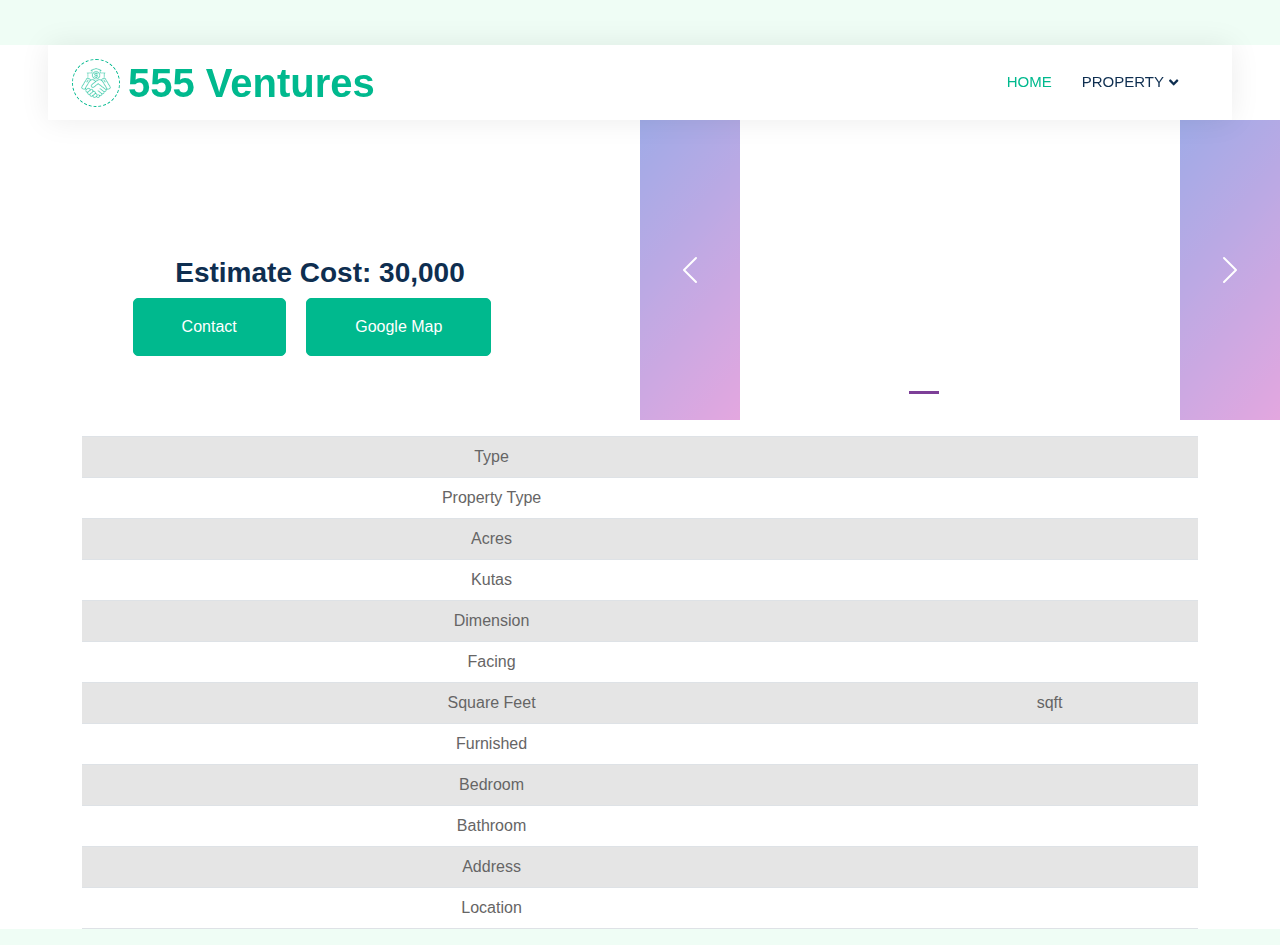
<file: shareproperty.html>
<!DOCTYPE html>
<html lang="en">

<head>
    <meta charset="utf-8">
    <title>555 Ventures</title>
    <meta content="width=device-width, initial-scale=1.0" name="viewport">
    <meta content="" name="keywords">
    <meta content="" name="description">

    <style>
        @media (max-width: 576px) {
    .property-types .col-sm-6 {
        display: flex;
        max-width: 150px;
    }

}
    </style>
      <link rel="stylesheet" href="https://cdn.jsdelivr.net/npm/bootstrap@4.4.1/dist/css/bootstrap.min.css" integrity="sha384-Vkoo8x4CGsO3+Hhxv8T/Q5PaXtkKtu6ug5TOeNV6gBiFeWPGFN9MuhOf23Q9Ifjh" crossorigin="anonymous">
      <link rel="stylesheet" href="https://cdnjs.cloudflare.com/ajax/libs/font-awesome/5.15.3/css/all.min.css">
      <script src="https://ajax.googleapis.com/ajax/libs/jquery/3.6.4/jquery.min.js"></script>
      <script src="https://cdn.jsdelivr.net/npm/bootstrap@4.4.1/dist/js/bootstrap.min.js" integrity="sha384-wfSDF2E50Y2D1uUdj0O3uMBJnjuUD4Ih7YwaYd1iqfktj0Uod8GCExl3Og8ifwB6" crossorigin="anonymous"></script>
    
    <!-- Favicon -->
    <link href="assets/img/favicon.ico" rel="icon">

    
    <!-- Icon Font Stylesheet -->
    <link href="https://cdnjs.cloudflare.com/ajax/libs/font-awesome/5.10.0/css/all.min.css" rel="stylesheet">
    <link href="https://cdn.jsdelivr.net/npm/bootstrap-icons@1.4.1/font/bootstrap-icons.css" rel="stylesheet">

    <!-- Libraries Stylesheet -->
    <link href="assets/lib/animate/animate.min.css" rel="stylesheet">
    <link href="assets/lib/owlcarousel/assets/owl.carousel.min.css" rel="stylesheet">

    <!-- Customized Bootstrap Stylesheet -->
    <link href="assets/css/bootstrap.min.css" rel="stylesheet">

    <!-- Template Stylesheet -->
    <link href="assets/css/style.css" rel="stylesheet">
  
</head>

<body>
    <div class="container-xxl bg-white p-0">
        <!-- Spinner Start -->
        <div id="spinner" class="show bg-white position-fixed translate-middle w-100 vh-100 top-50 start-50 d-flex align-items-center justify-content-center">
            <div class="spinner-border text-primary" style="width: 3rem; height: 3rem;" role="status">
                <span class="sr-only">Loading...</span>
            </div>
        </div>
        <!-- Spinner End -->

        

 <!-- Navbar Start -->
        <div class="container-fluid nav-bar bg-transparent">
            <nav class="navbar navbar-expand-lg bg-white navbar-light py-0 px-4">
                <a href="#" class="navbar-brand d-flex align-items-center text-center">
                    <div class="icon p-2 me-2">
                        <img class="img-fluid" src="assets/img/icon-deal.png" alt="Icon" style="width: 30px; height: 30px;">
                    </div>
                    <h1 class="m-0 text-primary" style="color:#4158d0">555 Ventures</h1>
                </a>
                <button type="button" class="navbar-toggler" data-bs-toggle="collapse" data-bs-target="#navbarCollapse">
                    <span class="navbar-toggler-icon"></span>
                </button>
                <div class="collapse navbar-collapse" id="navbarCollapse">
                    <div class="navbar-nav ms-auto">
                        <a href="index.html" class="nav-item nav-link active">Home</a>
                        <!-- <a href="#" class="nav-item nav-link">About</a> -->
                        <div class="nav-item dropdown">
                            <a href="#" class="nav-link dropdown-toggle" data-bs-toggle="dropdown">Property</a>
                            <div class="dropdown-menu rounded-0 m-0">
                                <a href="#" class="dropdown-item">Residential</a>
                                <a href="#" class="dropdown-item">Commerical</a>
                                <a href="#" class="dropdown-item">Plot</a>
                            </div>
                        </div>
                        <!-- <a href="index.html#contactus" class="nav-item nav-link">Contact</a> -->
                    </div>
                </div>
            </nav>
        </div>
        <!-- Navbar End -->
<div id="sharedelement">
            <div class="row g-0 align-items-center flex-column-reverse flex-md-row">
                <div class="col-md-6 p-5 mt-lg-5" style="text-align: center;">
                    <h1 class="display-5 animated fadeIn mb-4" id="propertyName"></h1>
                    <!-- <p class="animated fadeIn mb-4 pb-2">Vero elitr justo clita lorem. Ipsum dolor at sed stet
                        sit diam no. Kasd rebum ipsum et diam justo clita et kasd rebum sea elitr.</p> -->
                        <h3>Estimate Cost: <span id="estimateCost">30,000</span></h3>
                    <a href="#" class="btn btn-primary py-3 px-5 me-3 animated fadeIn" data-bs-toggle="modal" data-bs-target="#contatusmodal">Contact</a>
                    <a id="googlemap" class="btn btn-primary py-3 px-5 me-3 animated fadeIn">Google Map</a>
                </div>
                <div class="col-md-6 animated fadeIn">
                <div id="demo" class="carousel slide" data-ride="carousel">

                    <!-- Indicators -->
                    <ul class="carousel-indicators">
                      <li data-target="#demo" data-slide-to="0" class="active"></li>
                      <li data-target="#demo" data-slide-to="1"></li>
                      <li data-target="#demo" data-slide-to="2"></li>
                    </ul>
                  
                    <!-- The slideshow -->
                    <div class="carousel-inner">
                      <div id="c-img1" class="carousel-item active">
                        <img id="img1">
                      </div>
                      <div id="c-img2" class="carousel-item">
                        <img id="img2">
                      </div>
                      <div id="c-img3" class="carousel-item">    
                        <img id="img3" > 
                      </div>
                    </div>
                  
                    <!-- Left and right controls -->
                    <a class="carousel-control-prev"  href="#demo" data-slide="prev">
                      <span class="carousel-control-prev-icon"></span>
                    </a>
                    <a class="carousel-control-next" href="#demo" data-slide="next">
                      <span class="carousel-control-next-icon"></span>
                    </a>
                  </div>
                </div>
                <!-- <div class="col-md-6 animated fadeIn">
                    <div class="owl-carousel header-carousel">
                        <div class="owl-carousel-item">
                            <img id="img1" class="img-fluid"  alt="">
                        </div>
                        <div class="owl-carousel-item">
                            <img id="img2" class="img-fluid"  alt="">
                        </div>
                    </div>
                </div> -->
            </div>
        <div class="container">
        <p id="description"></p>

          <div class="table-container" style="text-align: center;">
          <table class="table table-striped">   
              <tr id="tr-pType">
                <td>Type</td>
                <td id="pType"></td>      
              </tr>
              <tr id="tr-propertyType">
                <td>Property Type</td>
                <td id="propertyType"></td>  
              </tr>
              <tr id="tr-acres">
                <td>Acres</td>
                <td id="acres"></td>
              </tr>
              <tr id="tr-kutas">
                <td>Kutas</td>
                <td id="kutas"></td>
              </tr>
              <tr id="tr-dimension">
                <td>Dimension</td>
                <td id="dimension"></td>
              </tr>
              <tr id="tr-facing">
                <td>Facing</td>
                <td id="facing"></td>
              </tr>
              <tr id="tr-sqft">
                <td>Square Feet</td>
                <td><span id="sqft"></span> sqft</td>      
              </tr>
              <tr id="tr-furnished">
                <td>Furnished</td>
                <td id="furnished"></td>     
              </tr>
              <tr id="tr-bedroom">
                <td>Bedroom</td>
                <td id="bedroom"></td>     
              </tr>
              <tr id="tr-bathroom">
                <td>Bathroom</td>
                <td id="bathroom"></td>     
              </tr>
              <tr id="tr-address">
                <td>Address</td>
                <td id="address"></td>     
              </tr>
              <tr id="tr-location">
                <td>Location</td>
                <td id="location"></td>     
              </tr>
          </table>
        </div>
    </div>
</div>

    <div id="warning-shared" class="alert alert-warning" role="alert" style="display:none">
        Sorry!! Post no longer avaliable, or please <a href="" data-bs-toggle="modal" data-bs-target="#exampleModal">Contact Us</a>
      </div>
        <!-- Back to Top -->
        <!-- <a href="#" class="btn btn-lg btn-primary btn-lg-square back-to-top"><i class="bi bi-arrow-up"></i></a> -->
    </div>

    <!-- Modal1 -->
    <div class="modal fade" id="exampleModal" tabindex="-1" aria-labelledby="exampleModalLabel" aria-hidden="true">
        <div class="modal-dialog modal-dialog-centered">
            <div class="modal-content">
                <div class="modal-header">
                    <h5 class="modal-title" id="exampleModalLabel">Contact US</h5>
                    <button type="button" class="btn-close" data-bs-dismiss="modal" aria-label="Close"></button>
                </div>
                <div class="modal-body">
                    <div style="text-align: center;">
                        <a href="tel:+919155596555" class="btn btn-primary"><i class="fa fa-phone-alt me-2"></i> Call</a>
                        <a onclick="whtsaperror()" class="btn btn-primary"><i class="fab fa-whatsapp"></i> Whatsapp</a>
                    </div>
                </div>
                <div class="modal-footer">
                </div>
            </div>
        </div>
    </div>

    <!-- Modal2 -->
    <div class="modal fade" id="contatusmodal" tabindex="-1" aria-labelledby="exampleModalLabel" aria-hidden="true">
        <div class="modal-dialog modal-dialog-centered">
            <div class="modal-content">
                <div class="modal-header">
                    <h5 class="modal-title" id="exampleModalLabel">Contact US</h5>
                    <button type="button" class="btn-close" data-bs-dismiss="modal" aria-label="Close"></button>
                </div>
                <div class="modal-body">
                    <div style="text-align: center;">
                        <a href="tel:+919155596555" class="btn btn-primary"><i class="fa fa-phone-alt me-2"></i> Call</a>
                        <a onclick="whatsappmessage()" class="btn btn-primary"><i class="fab fa-whatsapp"></i> Whatsapp</a>
                        <a id="shareBtn" class="btn btn-primary"><i class="fa fa-share me-2"></i>Share</a>
                    </div>
                </div>
                <div class="modal-footer">
                </div>
            </div>
        </div>
    </div>

     <!-- JavaScript Libraries -->
     <script src="https://code.jquery.com/jquery-3.4.1.min.js"></script>
     <script src="https://cdn.jsdelivr.net/npm/bootstrap@5.0.0/dist/js/bootstrap.bundle.min.js"></script>
     <script src="assets/lib/wow/wow.min.js"></script>
     <script src="assets/lib/easing/easing.min.js"></script>
     <script src="assets/lib/waypoints/waypoints.min.js"></script>
     <script src="assets/lib/owlcarousel/owl.carousel.min.js"></script>
 
     <!-- Template Javascript -->
     <script src="assets/js/main.js"></script>
     <script src="assets/js/sharepropertyservice.js"></script>

</body>
</html>
</file>
<file: assets/css/style.css>
/********** Template CSS **********/
:root {
    --primary: #00B98E;
    --secondary: #FF6922;
    --light: #EFFDF5;
    --dark: #0E2E50;
}

.back-to-top {
    position: fixed;
    display: none;
    right: 45px;
    bottom: 45px;
    z-index: 99;
}


/*** Spinner ***/
#spinner {
    opacity: 0;
    visibility: hidden;
    transition: opacity .5s ease-out, visibility 0s linear .5s;
    z-index: 99999;
}

#spinner.show {
    transition: opacity .5s ease-out, visibility 0s linear 0s;
    visibility: visible;
    opacity: 1;
}


/*** Button ***/
.btn {
    transition: .5s;
}

.btn.btn-primary,
.btn.btn-secondary {
    color: #FFFFFF;
}

.btn-square {
    width: 38px;
    height: 38px;
}

.btn-sm-square {
    width: 32px;
    height: 32px;
}

.btn-lg-square {
    width: 48px;
    height: 48px;
}

.btn-square,
.btn-sm-square,
.btn-lg-square {
    padding: 0;
    display: flex;
    align-items: center;
    justify-content: center;
    font-weight: normal;
    border-radius: 50px;
}


/*** Navbar ***/
.nav-bar {
    position: relative;
    margin-top: 45px;
    padding: 0 3rem;
    transition: .5s;
    z-index: 9999;
}

.nav-bar.sticky-top {
    position: sticky;
    padding: 0;
    z-index: 9999;
}

.navbar {
    box-shadow: 0 0 30px rgba(0, 0, 0, .08);
}

.navbar .dropdown-toggle::after {
    border: none;
    content: "\f107";
    font-family: "Font Awesome 5 Free";
    font-weight: 900;
    vertical-align: middle;
    margin-left: 5px;
    transition: .5s;
}

.navbar .dropdown-toggle[aria-expanded=true]::after {
    transform: rotate(-180deg);
}

.navbar-light .navbar-nav .nav-link {
    margin-right: 30px;
    padding: 25px 0;
    color: #FFFFFF;
    font-size: 15px;
    text-transform: uppercase;
    outline: none;
}

.navbar-light .navbar-nav .nav-link:hover,
.navbar-light .navbar-nav .nav-link.active {
    color: var(--primary);
}

@media (max-width: 991.98px) {
    .nav-bar {
        margin: 0;
        padding: 0;
    }

    .navbar-light .navbar-nav .nav-link  {
        margin-right: 0;
        padding: 10px 0;
    }

    .navbar-light .navbar-nav {
        border-top: 1px solid #EEEEEE;
    }
}

.navbar-light .navbar-brand {
    height: 75px;
}

.navbar-light .navbar-nav .nav-link {
    color: var(--dark);
    font-weight: 500;
}

@media (min-width: 992px) {
    .navbar .nav-item .dropdown-menu {
        display: block;
        top: 100%;
        margin-top: 0;
        transform: rotateX(-75deg);
        transform-origin: 0% 0%;
        opacity: 0;
        visibility: hidden;
        transition: .5s;

    }

    .navbar .nav-item:hover .dropdown-menu {
        transform: rotateX(0deg);
        visibility: visible;
        transition: .5s;
        opacity: 1;
    }
}


/*** Header ***/
@media (min-width: 992px) {
    .header {
        margin-top: -120px;
    }
}

.header-carousel .owl-nav {
    position: absolute;
    top: 50%;
    left: -25px;
    transform: translateY(-50%);
    display: flex;
    flex-direction: column;
}

.header-carousel .owl-nav .owl-prev,
.header-carousel .owl-nav .owl-next {
    margin: 7px 0;
    width: 50px;
    height: 50px;
    display: flex;
    align-items: center;
    justify-content: center;
    color: #FFFFFF;
    background: var(--primary);
    border-radius: 40px;
    font-size: 20px;
    transition: .5s;
}

.header-carousel .owl-nav .owl-prev:hover,
.header-carousel .owl-nav .owl-next:hover {
    background: var(--dark);
}

@media (max-width: 768px) {
    .header-carousel .owl-nav {
        left: 25px;
    }
}

.breadcrumb-item + .breadcrumb-item::before {
    color: #DDDDDD;
}


/*** Icon ***/
.icon {
    padding: 15px;
    display: inline-flex;
    align-items: center;
    justify-content: center;
    background: #FFFFFF !important;
    border-radius: 50px;
    border: 1px dashed var(--primary) !important;
}


/*** About ***/
.about-img img {
    position: relative;
    z-index: 2;
}

.about-img::before {
    position: absolute;
    content: "";
    top: 0;
    left: -50%;
    width: 100%;
    height: 100%;
    background: var(--primary);
    transform: skew(20deg);
    z-index: 1;
}


/*** Category ***/
.cat-item div {
    background: #FFFFFF;
    border: 1px dashed rgba(0, 185, 142, .3);
    transition: .5s;
}

.cat-item:hover div {
    background: var(--primary);
    border-color: transparent;
}

.cat-item div * {
    transition: .5s;
}

.cat-item:hover div * {
    color: #FFFFFF !important;
}


/*** Property List ***/
.nav-pills .nav-item .btn {
    color: var(--dark);
}

.nav-pills .nav-item .btn:hover,
.nav-pills .nav-item .btn.active {
    color: #FFFFFF;
}

.property-item {
    box-shadow: 0 0 30px rgba(0, 0, 0, .08);
}

.property-item img {
    transition: .5s;
}

.property-item:hover img {
    transform: scale(1.1);
}

.property-item .border-top {
    border-top: 1px dashed rgba(0, 185, 142, .3) !important;
}

.property-item .border-end {
    border-right: 1px dashed rgba(0, 185, 142, .3) !important;
}


/*** Team ***/
.team-item {
    box-shadow: 0 0 30px rgba(0, 0, 0, .08);
    transition: .5s;
}

.team-item .btn {
    color: var(--primary);
    background: #FFFFFF;
    box-shadow: 0 0 30px rgba(0, 0, 0, .15);
}

.team-item .btn:hover {
    color: #FFFFFF;
    background: var(--primary);
}

.team-item:hover {
    border-color: var(--secondary) !important;
}

.team-item:hover .bg-primary {
    background: var(--secondary) !important;
}

.team-item:hover .bg-primary i {
    color: var(--secondary) !important;
}


/*** Testimonial ***/
.testimonial-carousel {
    padding-left: 1.5rem;
    padding-right: 1.5rem;
}

@media (min-width: 576px) {
    .testimonial-carousel {
        padding-left: 4rem;
        padding-right: 4rem;
    }
}

.testimonial-carousel .testimonial-item .border {
    border: 1px dashed rgba(0, 185, 142, .3) !important;
}

.testimonial-carousel .owl-nav {
    position: absolute;
    width: 100%;
    height: 40px;
    top: calc(50% - 20px);
    left: 0;
    display: flex;
    justify-content: space-between;
    z-index: 1;
}

.testimonial-carousel .owl-nav .owl-prev,
.testimonial-carousel .owl-nav .owl-next {
    position: relative;
    width: 40px;
    height: 40px;
    display: flex;
    align-items: center;
    justify-content: center;
    color: #FFFFFF;
    background: var(--primary);
    border-radius: 40px;
    font-size: 20px;
    transition: .5s;
}

.testimonial-carousel .owl-nav .owl-prev:hover,
.testimonial-carousel .owl-nav .owl-next:hover {
    background: var(--dark);
}


/*** Footer ***/
.footer .btn.btn-social {
    margin-right: 5px;
    width: 35px;
    height: 35px;
    display: flex;
    align-items: center;
    justify-content: center;
    color: var(--light);
    border: 1px solid rgba(255,255,255,0.5);
    border-radius: 35px;
    transition: .3s;
}

.footer .btn.btn-social:hover {
    color: var(--primary);
    border-color: var(--light);
}

.footer .btn.btn-link {
    display: block;
    margin-bottom: 5px;
    padding: 0;
    text-align: left;
    font-size: 15px;
    font-weight: normal;
    text-transform: capitalize;
    transition: .3s;
}

.footer .btn.btn-link::before {
    position: relative;
    content: "\f105";
    font-family: "Font Awesome 5 Free";
    font-weight: 900;
    margin-right: 10px;
}

.footer .btn.btn-link:hover {
    letter-spacing: 1px;
    box-shadow: none;
}

.footer .form-control {
    border-color: rgba(255,255,255,0.5);
}

.footer .copyright {
    padding: 25px 0;
    font-size: 15px;
    border-top: 1px solid rgba(256, 256, 256, .1);
}

.footer .copyright a {
    color: var(--light);
}

.footer .footer-menu a {
    margin-right: 15px;
    padding-right: 15px;
    border-right: 1px solid rgba(255, 255, 255, .1);
}

.footer .footer-menu a:last-child {
    margin-right: 0;
    padding-right: 0;
    border-right: none;
}


/* local  guider css */
/* .page-title{
    padding-top: 25px;
} */

/* .heading-page
  {
      text-transform: uppercase;
      font-size: 43px;
      font-weight: bolder;
      letter-spacing: 3px;
      color: #7D3F98;
      font-family: mistral;
      text-decoration: underline;
  } */
  img {
    vertical-align: middle;
    width: auto;
    height: 300px;
}

.carousel-control-next,
.carousel-control-prev{
    width:100px;
    height: auto;
    background: linear-gradient(-50deg, #c850c0, #4158d0);
}

.carousel-indicators .active{
    background-color: #7D3F98;
}

/* p{
    padding-left: 50px;
    padding-right: 50px;
    font-family: Cambria, Cochin, Georgia, Times, 'Times New Roman', serif;
    font-size:medium;
} */

/* .table{
    display: flex;
    justify-content: center;
    align-items: center;
    border-radius: 10px;
    width:auto;
    color:white;
    font-size: medium;
    font-weight: bolder;
    letter-spacing: 1px;
    border: 3px solid black ;
    display: inline-block;
}
.table-striped{
    background-color:red;
}

.table-striped tr:nth-child(odd){
    background-color: #4158d0;
    border: 5px solid black ;

}
.table-striped tr:nth-child(even){
    background-color:#c850c0;
    border: 5px solid black ;

}
td{
    border-right:3px solid black;
} */

@media (max-width:797px) {
    .heading-page{
        font-size: 1.5rem;
    }

    .carousel-control-next,
    .carousel-control-prev{
        width:20px;
        height: auto;
    }
    .caimg {
        display: block;
        width: 100%;
        height: auto;
        max-width: 100%;
        border-radius: 0;
    }
}
.carousel-item{
    text-align:center;
}
</file>
